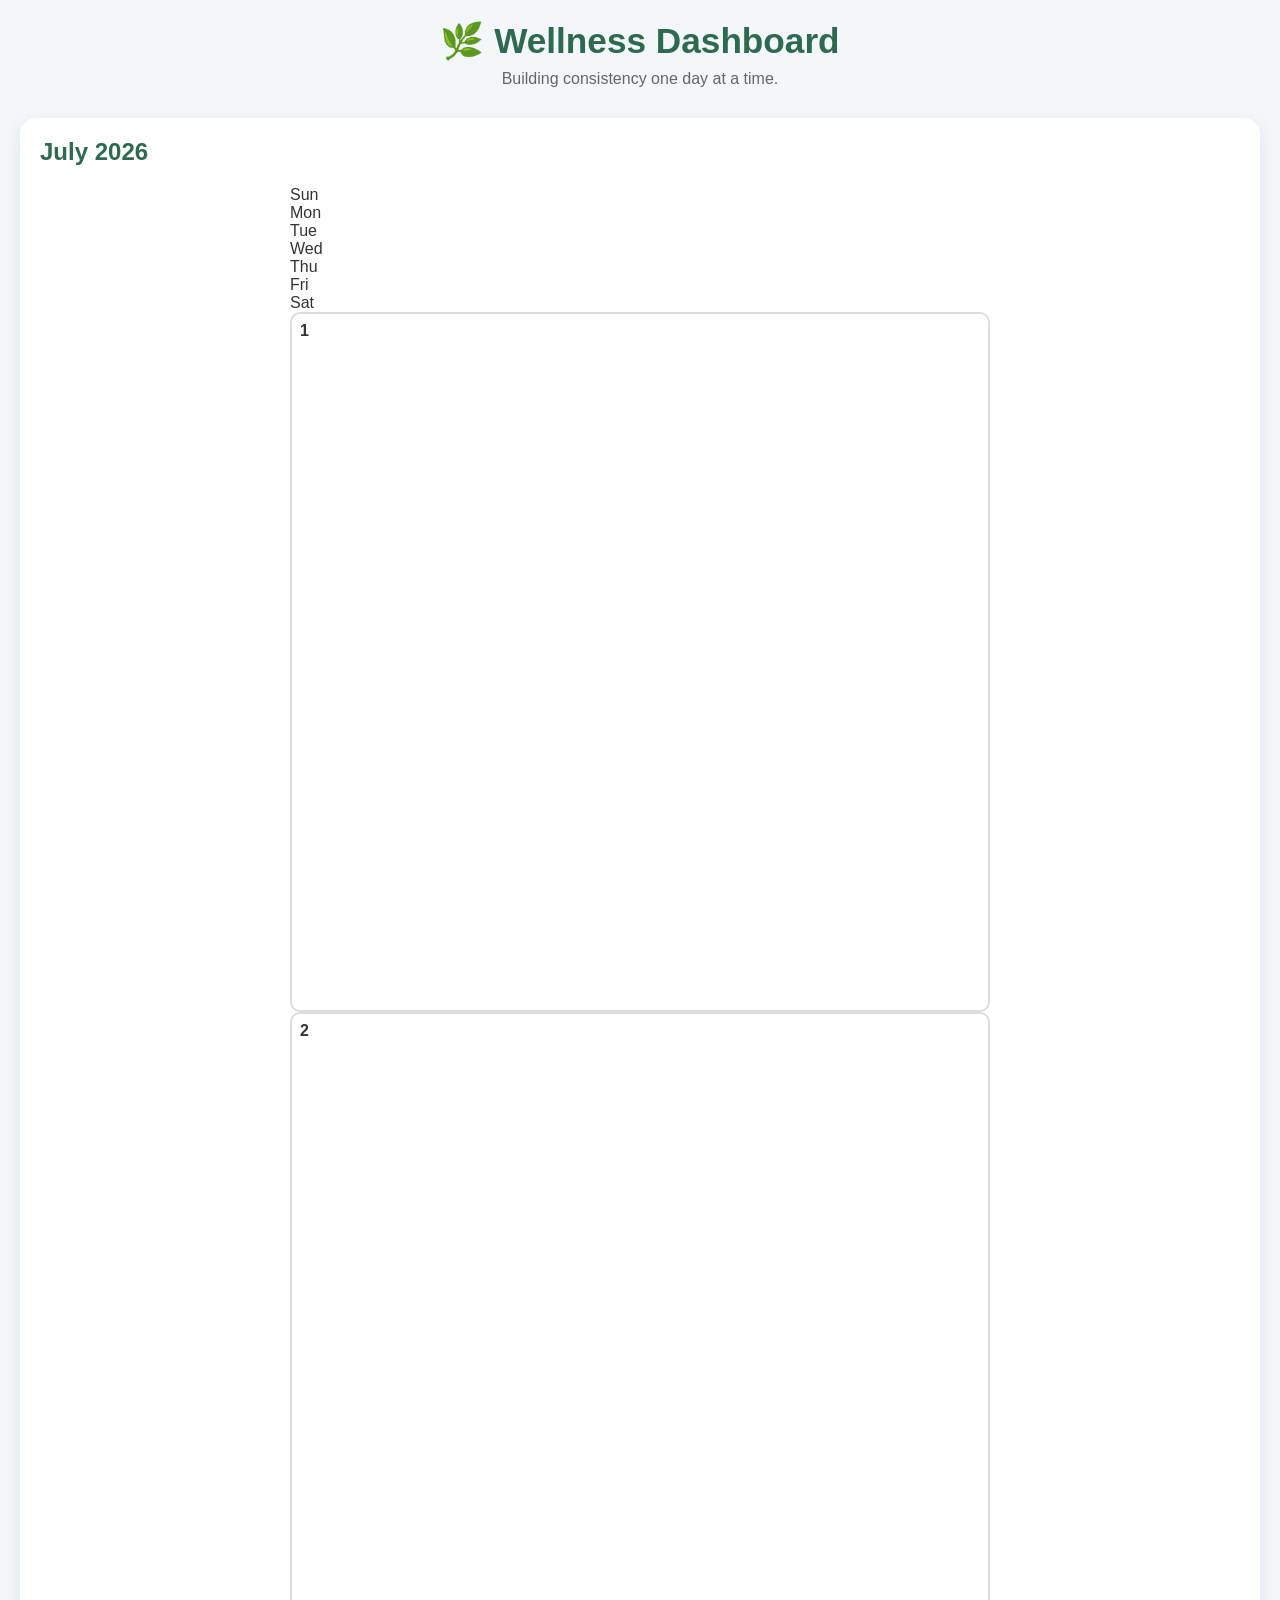
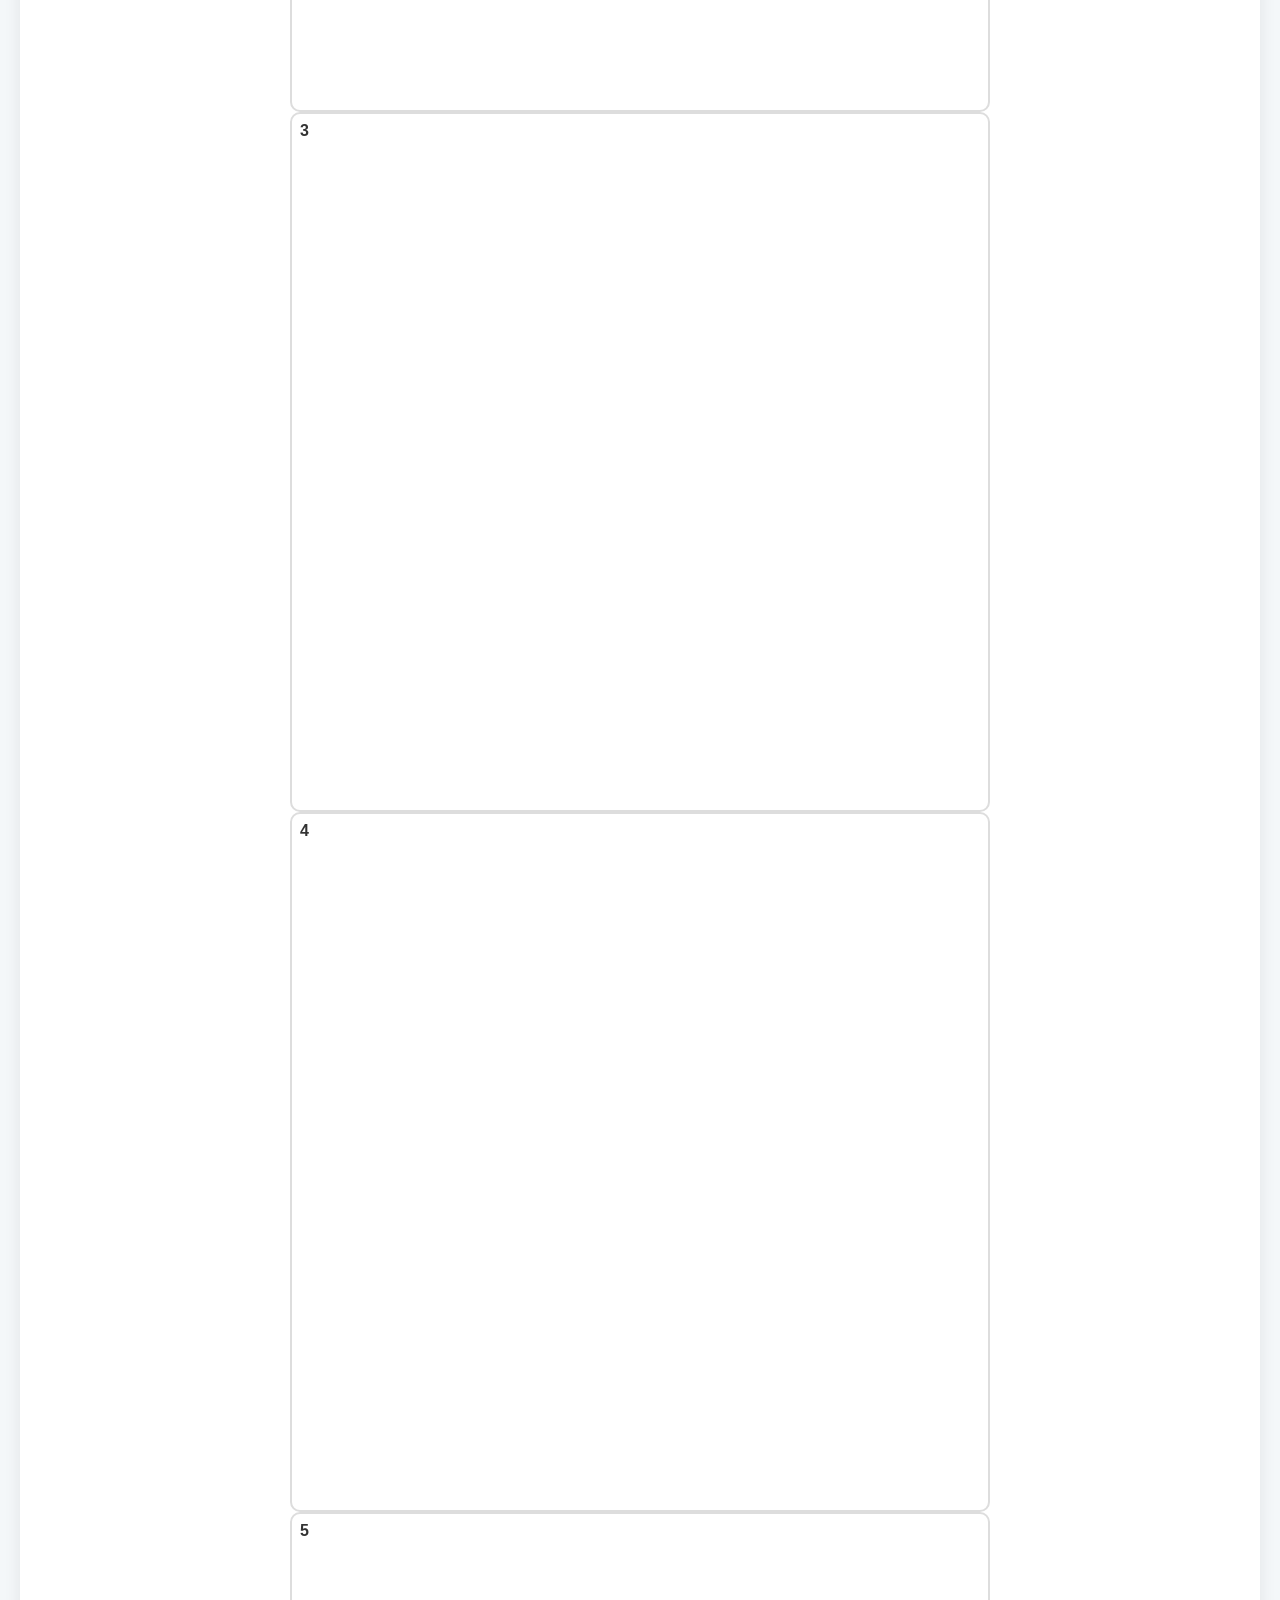
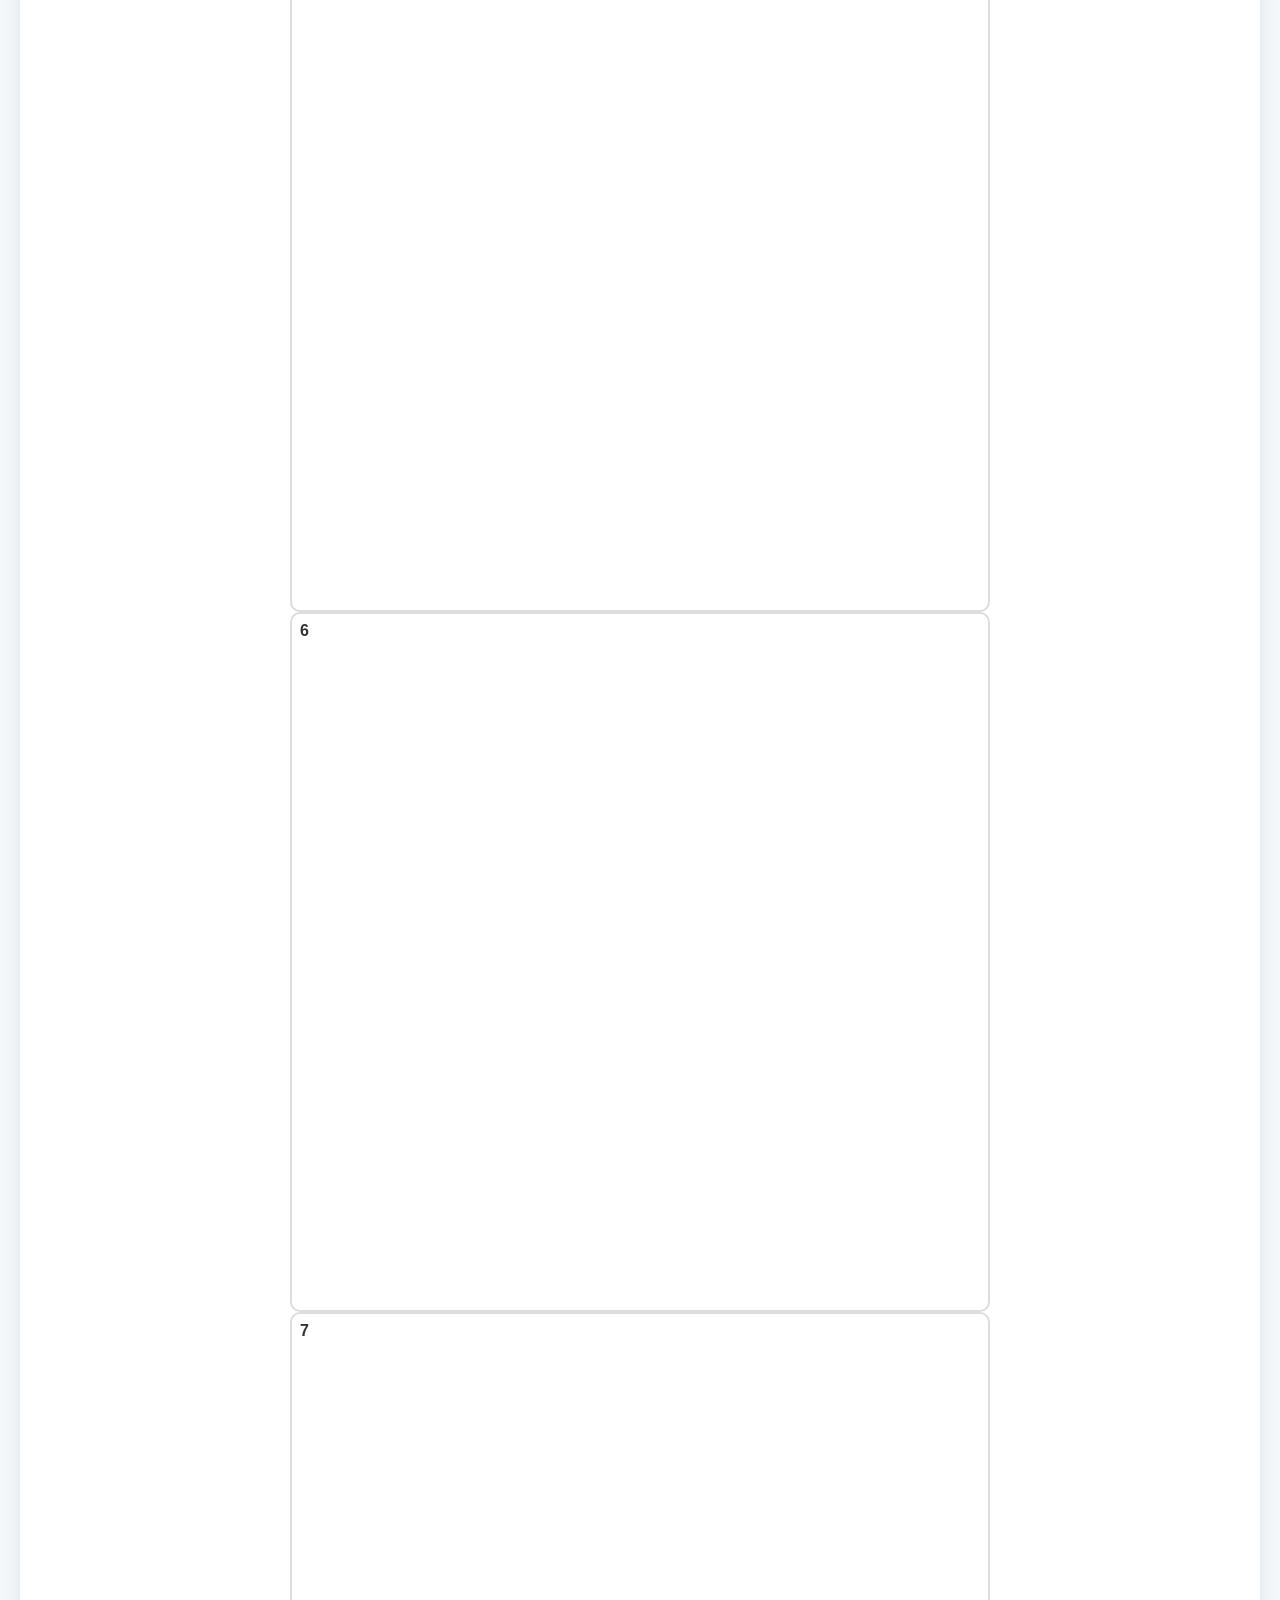
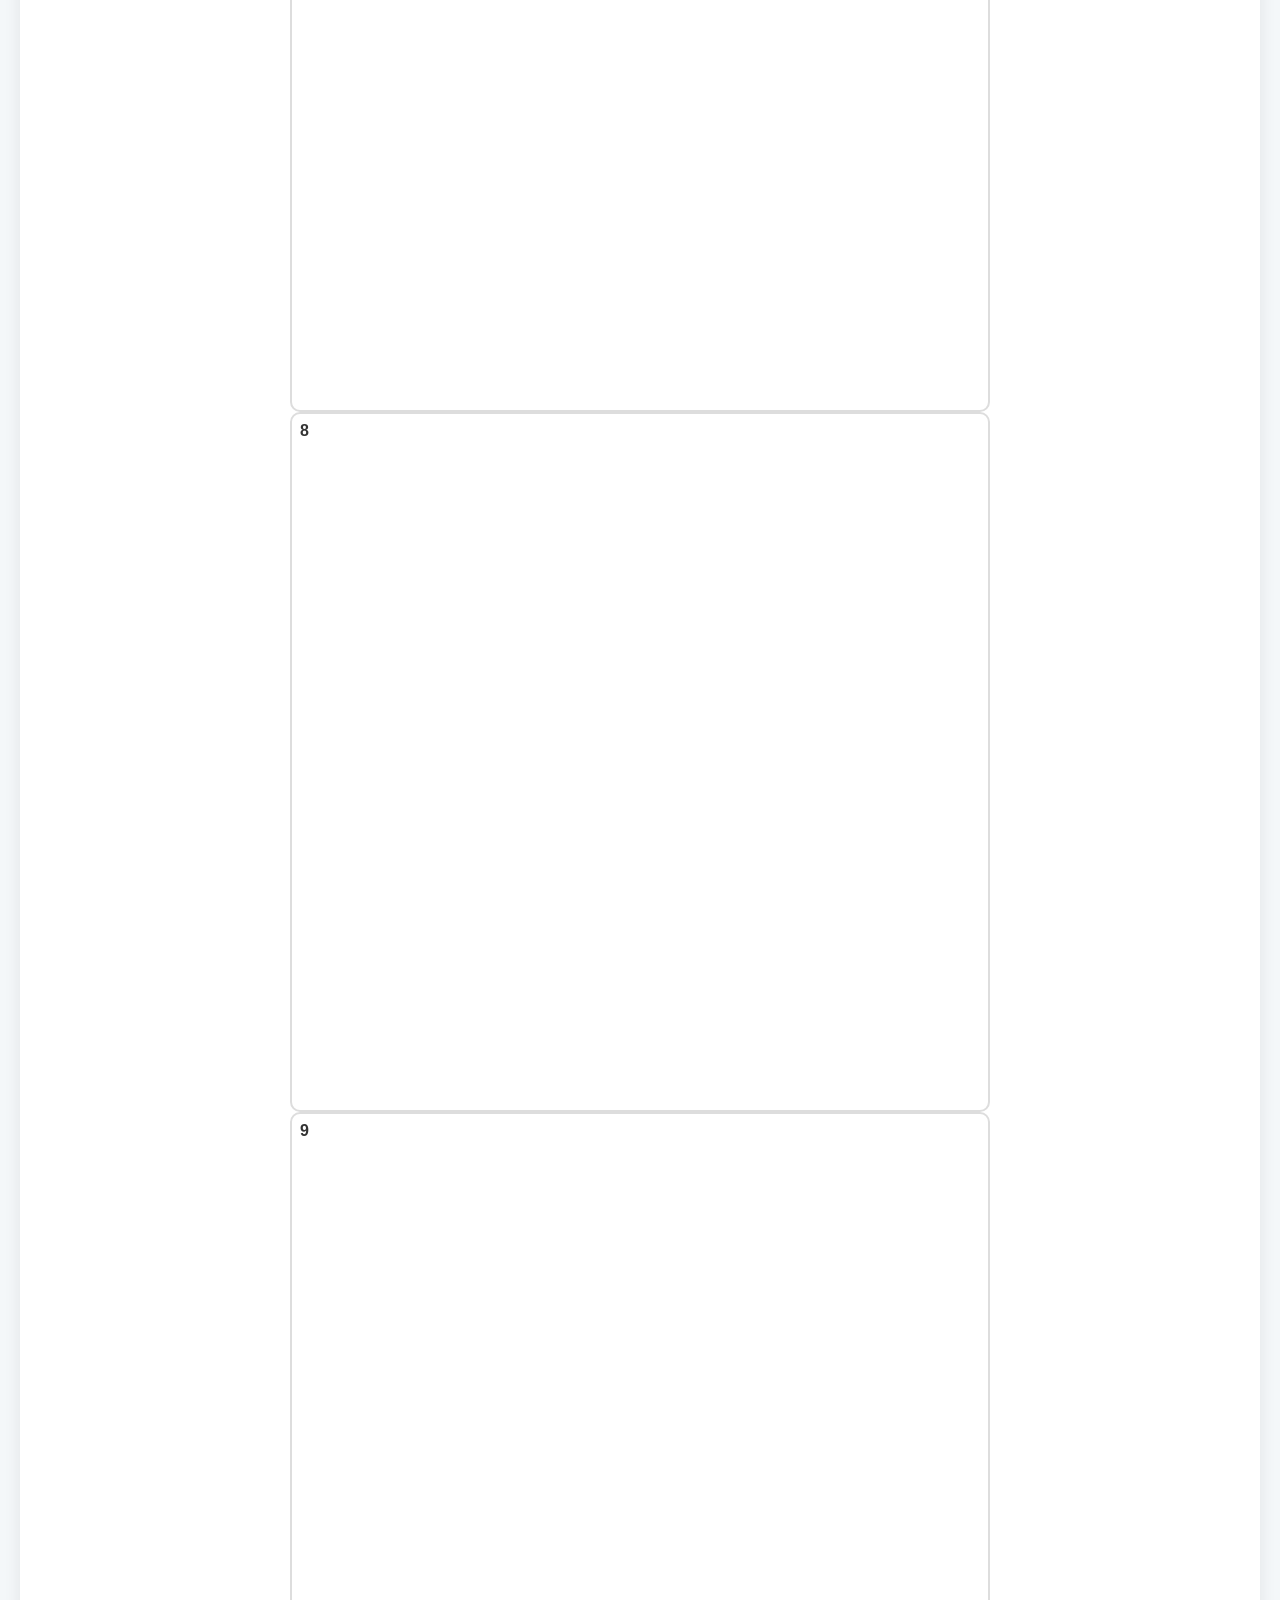
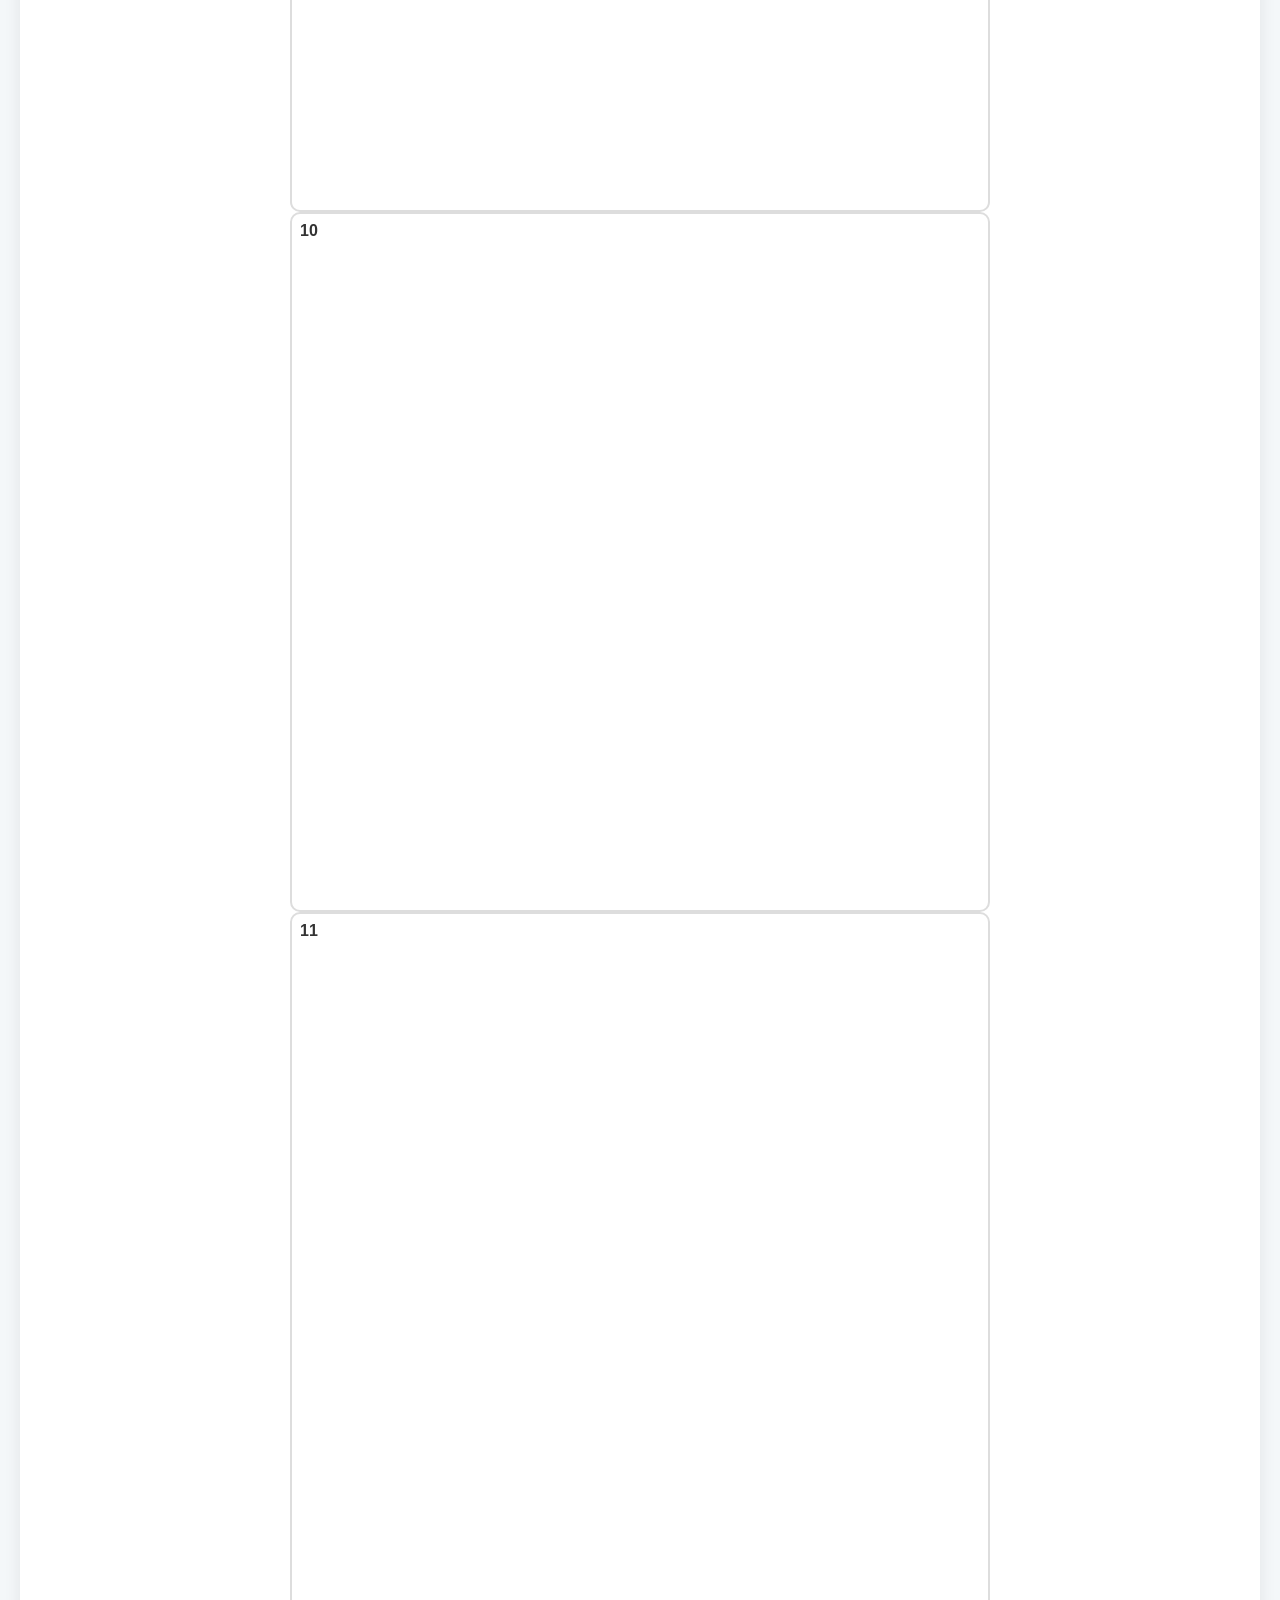
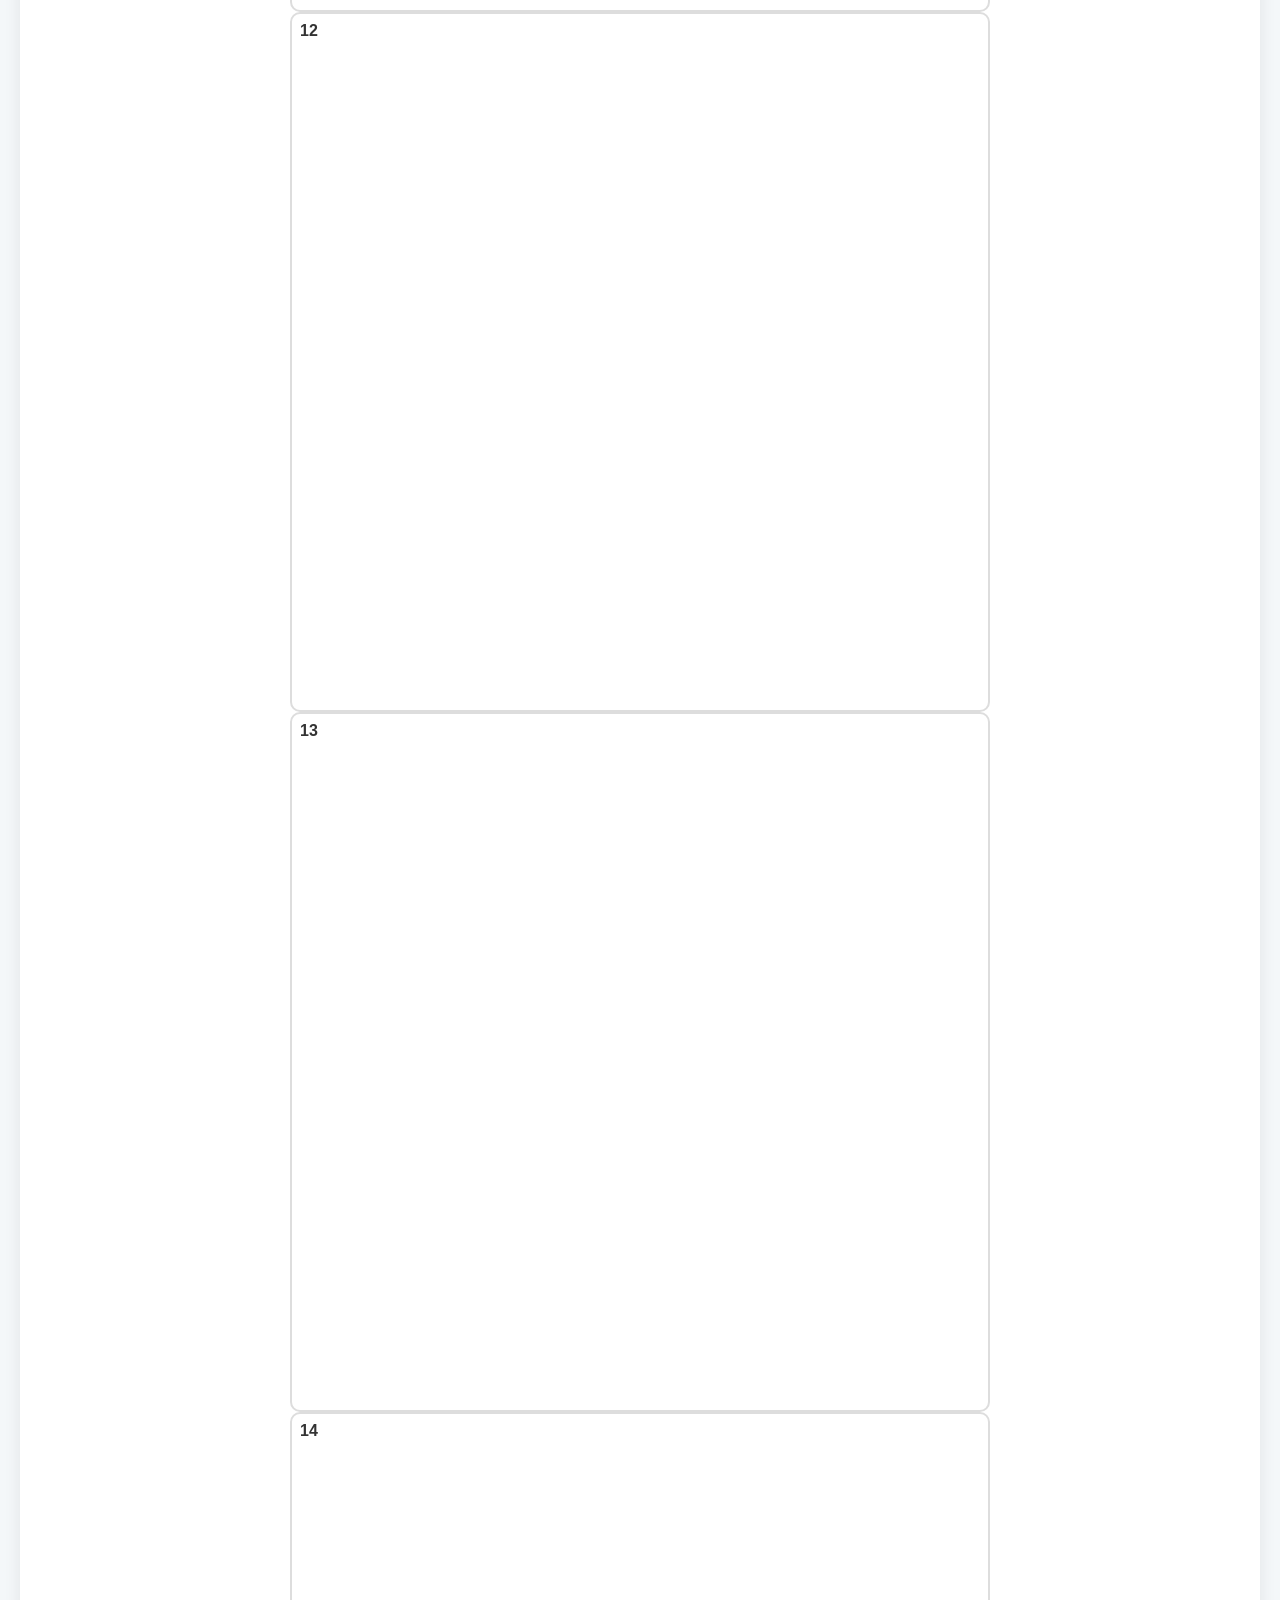
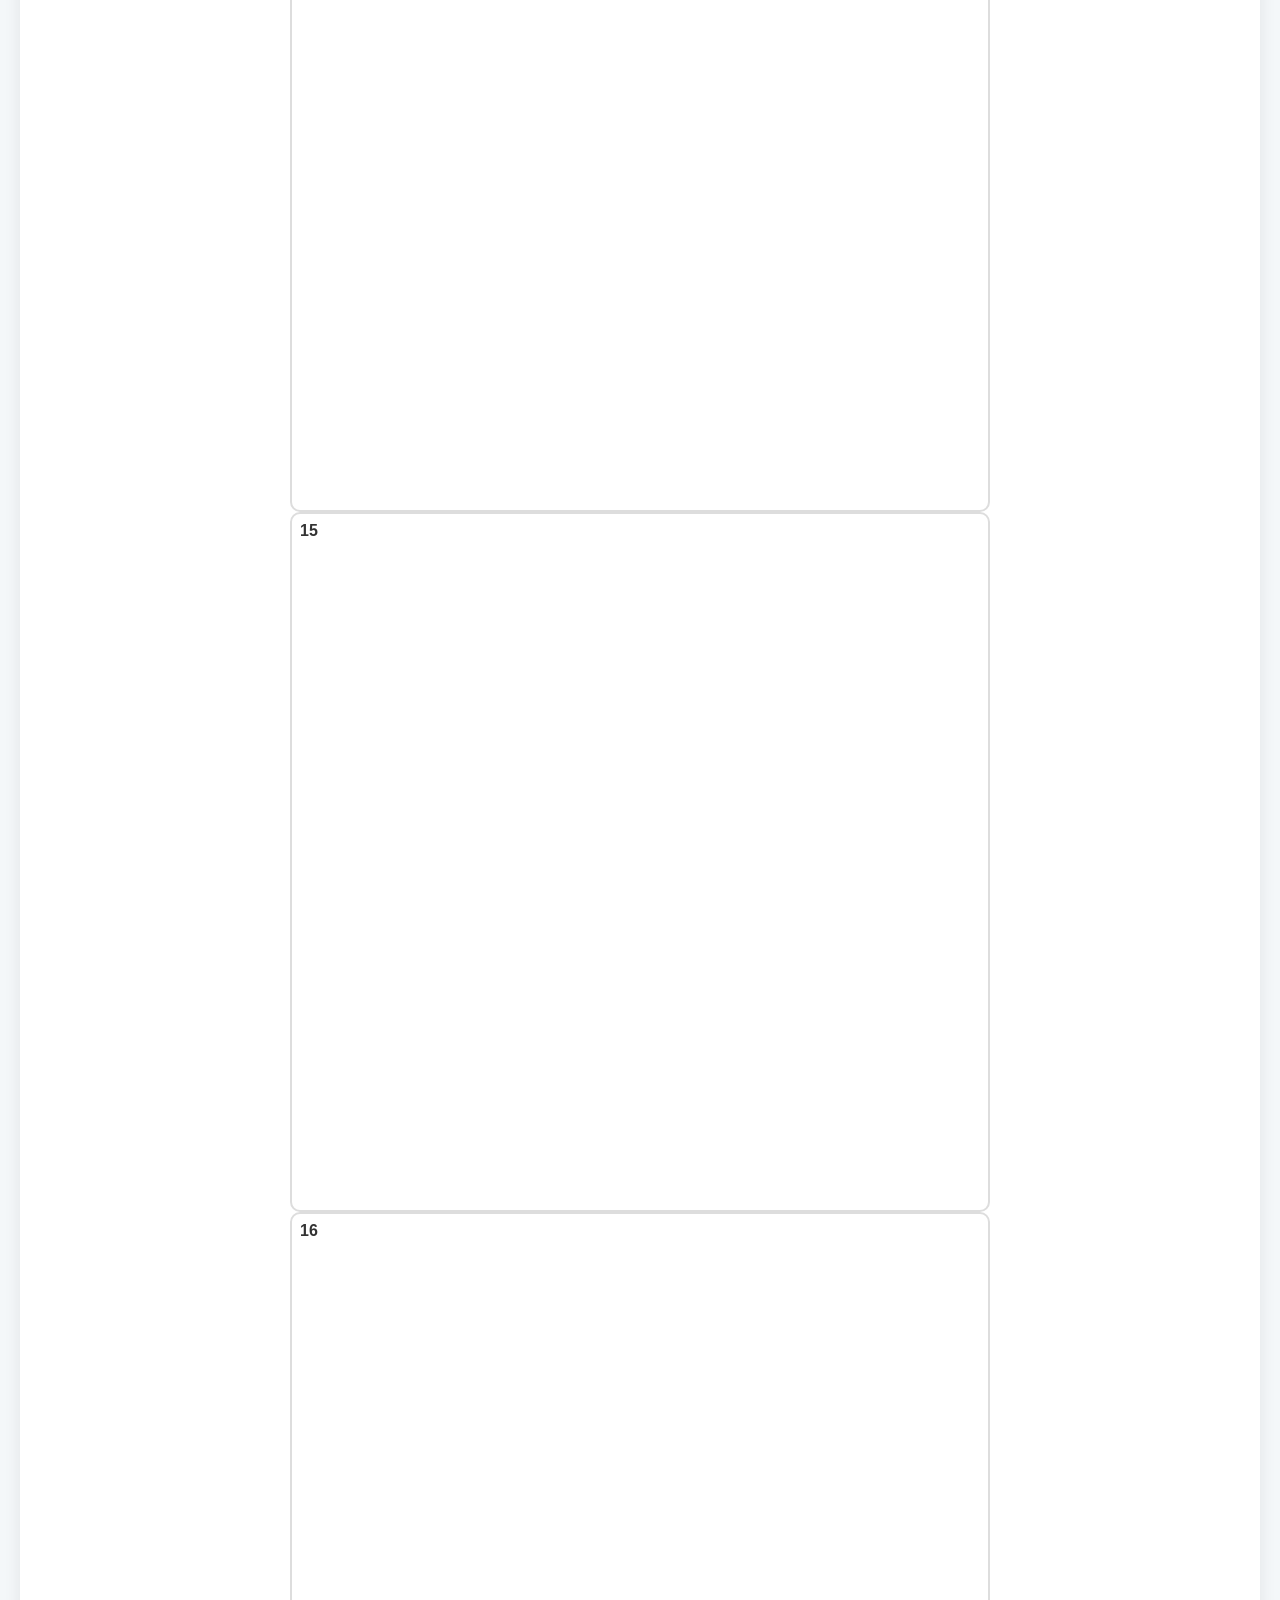
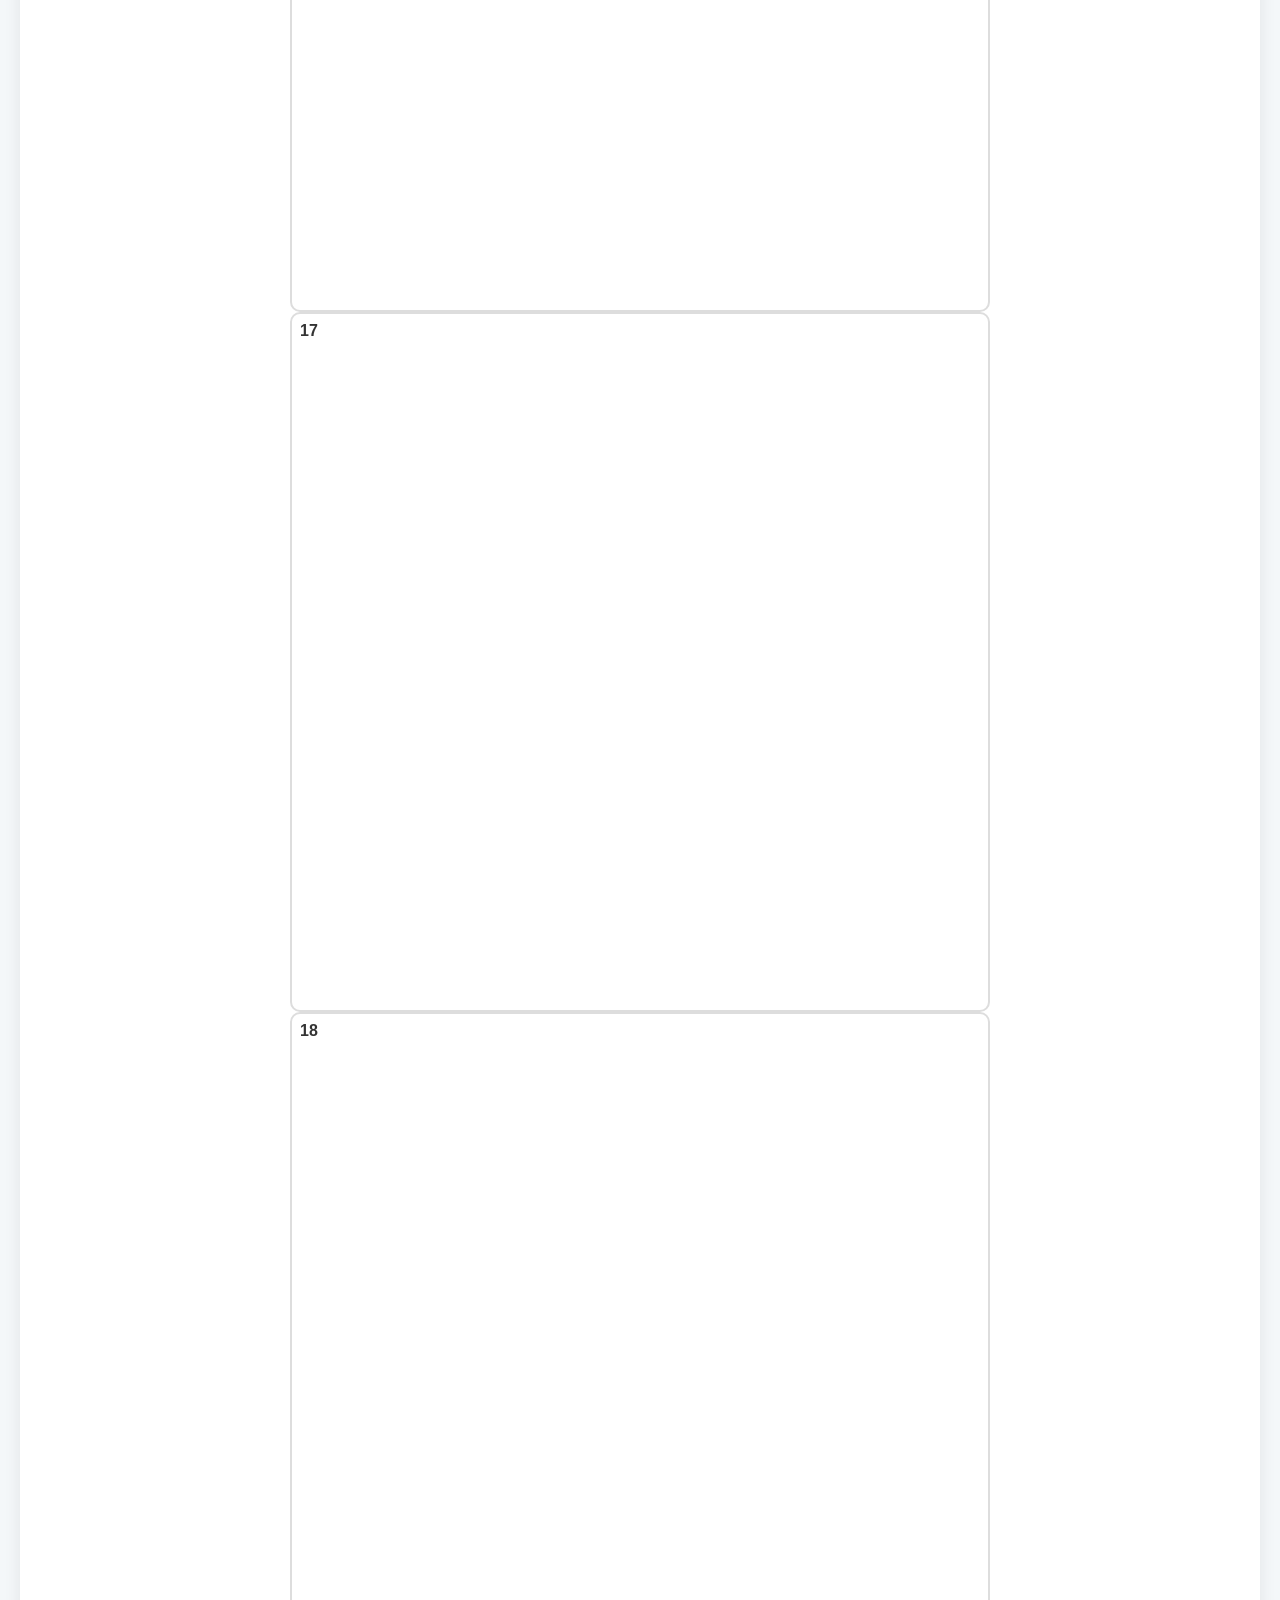
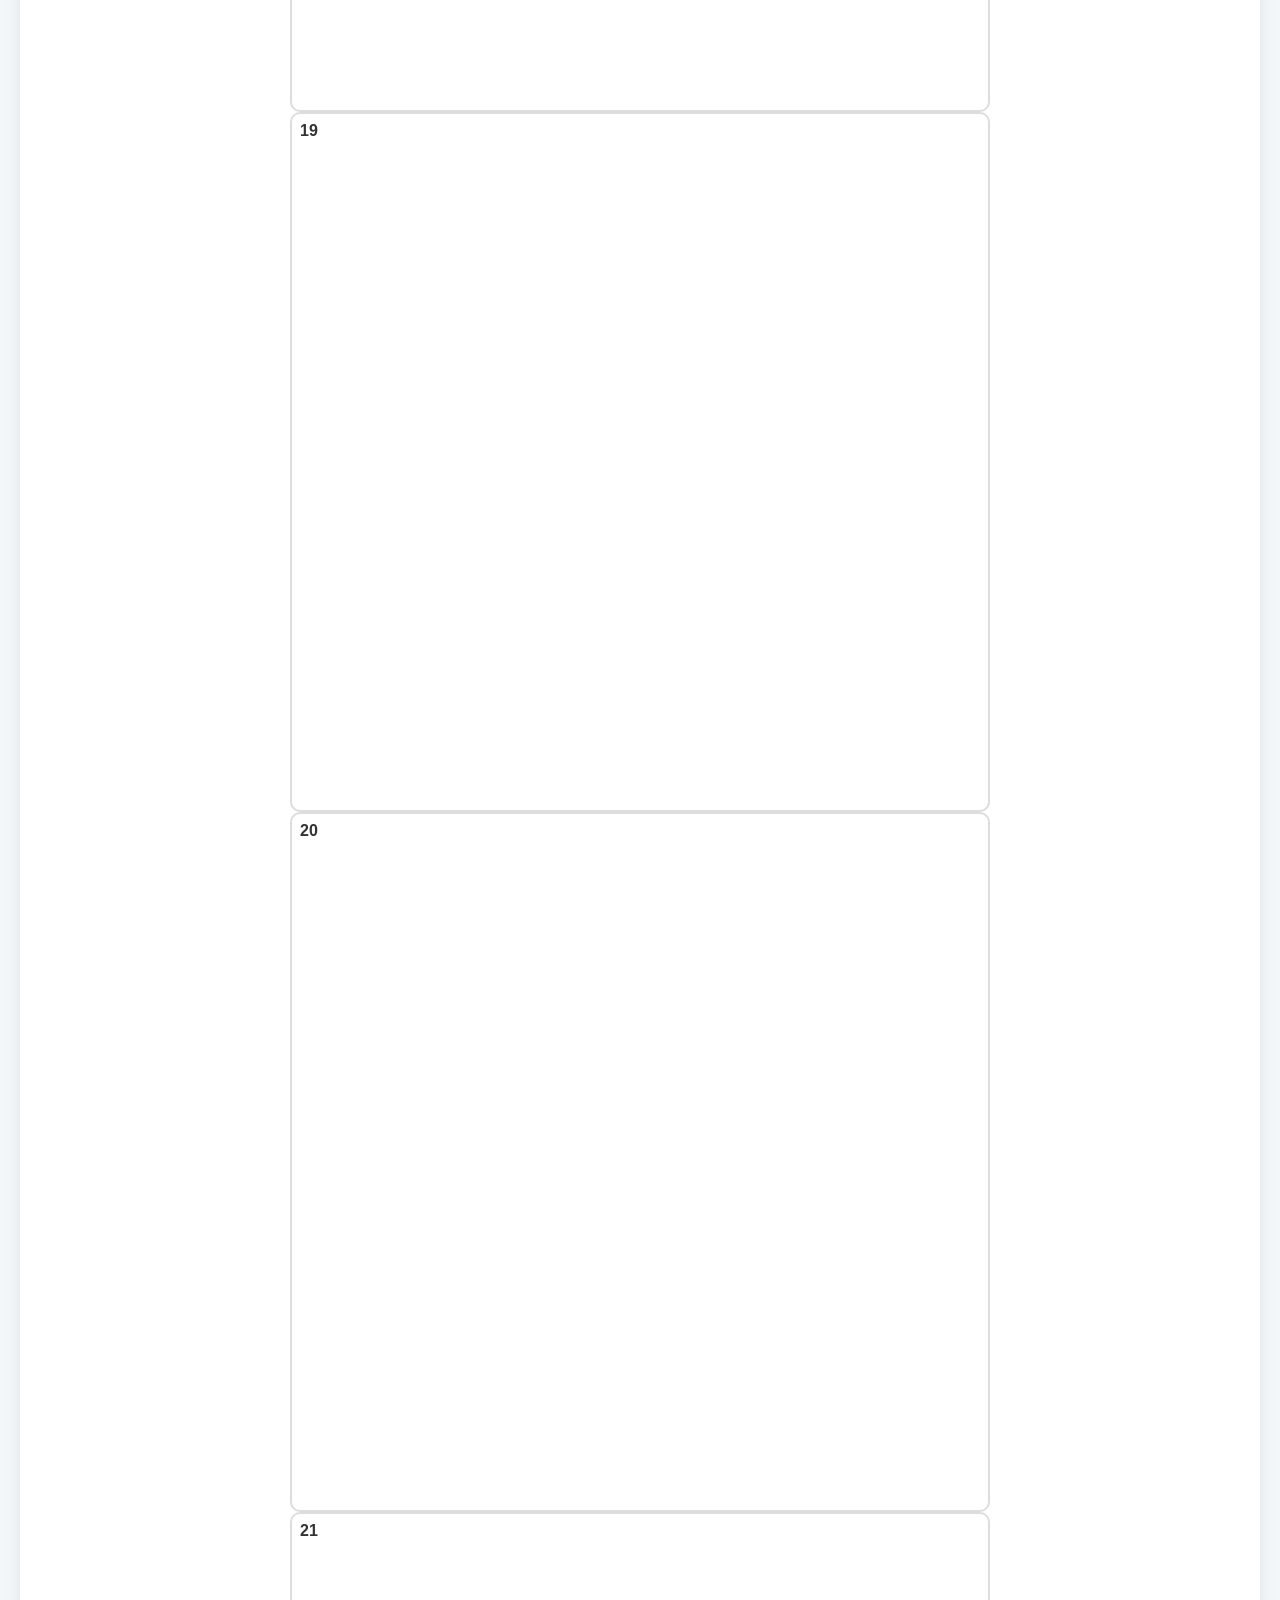
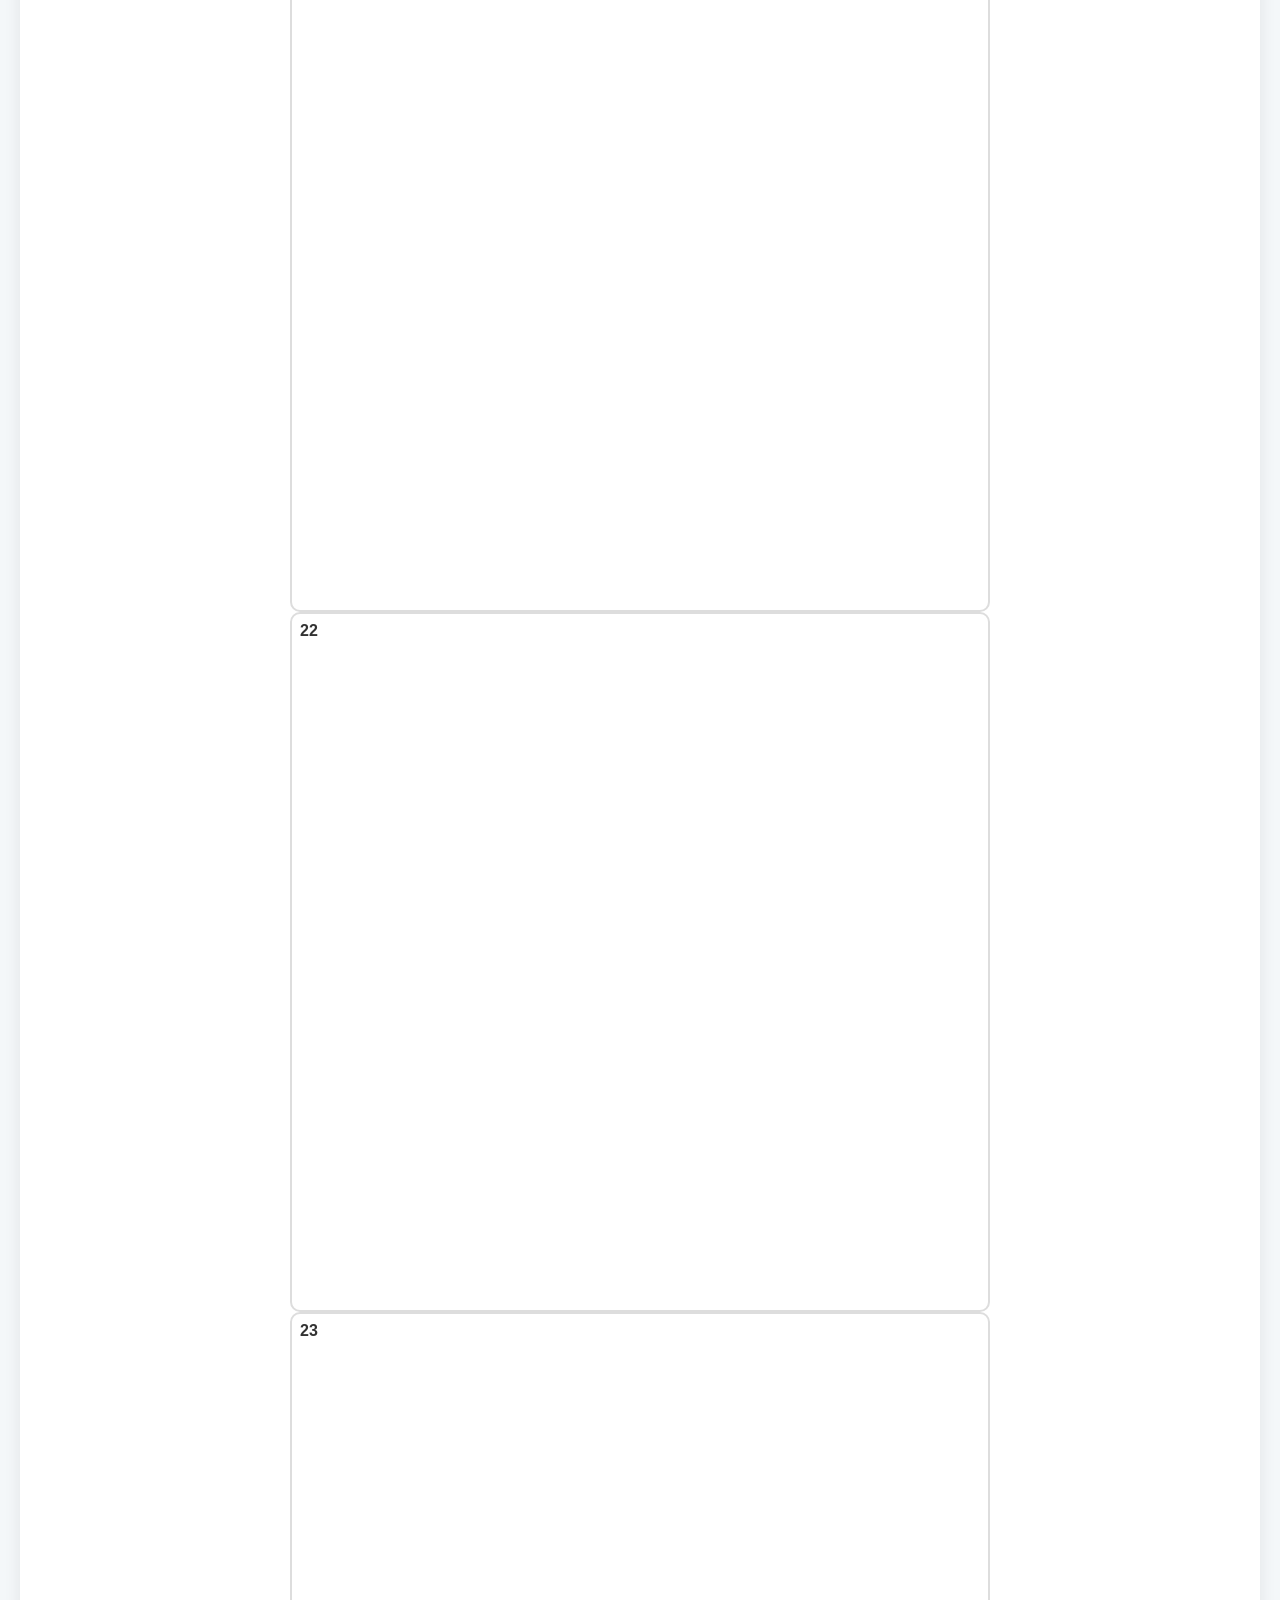
<file: Index.html>
<!DOCTYPE html>
<html lang="en">
<head>
    <meta charset="UTF-8">
    <meta name="viewport" content="width=device-width, initial-scale=1.0">
    <title>Wellness Dashboard</title>

    <link rel="stylesheet" href="styles.css">
</head>

<body>

<header>
    <h1>🌿 Wellness Dashboard</h1>
    <p>Building consistency one day at a time.</p>
</header>

<main>




<section class="card">

<h2>July 2026</h2>

<div class="calendar">

<div class="day-header">Sun</div>
<div class="day-header">Mon</div>
<div class="day-header">Tue</div>
<div class="day-header">Wed</div>
<div class="day-header">Thu</div>
<div class="day-header">Fri</div>
<div class="day-header">Sat</div>

<div class="day">1</div>
<div class="day">2</div>
<div class="day">3</div>
<div class="day">4</div>
<div class="day">5</div>
<div class="day">6</div>
<div class="day">7</div>

<div class="day">8</div>
<div class="day">9</div>
<div class="day">10</div>
<div class="day">11</div>
<div class="day">12</div>
<div class="day">13</div>
<div class="day">14</div>

<div class="day">15</div>
<div class="day">16</div>
<div class="day">17</div>
<div class="day">18</div>
<div class="day">19</div>
<div class="day">20</div>
<div class="day">21</div>

<div class="day">22</div>
<div class="day">23</div>
<div class="day">24</div>
<div class="day">25</div>
<div class="day">26</div>
<div class="day">27</div>
<div class="day">28</div>

<div class="day">29</div>
<div class="day">30</div>
<div class="day">31</div>

</div>
    <!-- Non-Negotiables -->
    <section class="card">
        <h2>✅ Today's Non-Negotiables</h2>

        <label><input type="checkbox"> Water Goal</label><br>
        <label><input type="checkbox"> Vitamins</label><br>
        <label><input type="checkbox"> Exercise</label><br>
        <label><input type="checkbox"> Healthy Meals</label><br>
        <label><input type="checkbox"> Journal</label>
    </section>

    <!-- Daily Status -->
    <section class="card">
        <h2>🟢 Daily Status</h2>

        <button class="green">Green Day</button>
        <button class="yellow">Yellow Day</button>
        <button class="red">Red Day</button>
    </section>

    <!-- Weight -->
    <section class="card">
        <h2>⚖️ Weight Tracker</h2>

        <input type="number"
               id="weight"
               placeholder="Today's Weight">

        <button onclick="saveWeight()">
            Save Weight
        </button>

        <p id="weightDisplay"></p>
    </section>

    <!-- Notes -->
    <section class="card">
        <h2>📝 Daily Notes</h2>

        <textarea
            id="notes"
            rows="6"
            placeholder="How did today go?">
        </textarea>
    </section>

    <!-- Weekly Reflection -->
    <section class="card">
        <h2>🌟 Weekly Reflection</h2>

        <textarea
            rows="6"
            placeholder="Wins, challenges, lessons learned...">
        </textarea>
    </section>

    <!-- Streak -->
    <section class="card">
        <h2>🔥 Current Streak</h2>

        <h3 id="streak">0 Days</h3>
    </section>

</main>

<script src="app.js"></script>

</body>
</html>
</file>
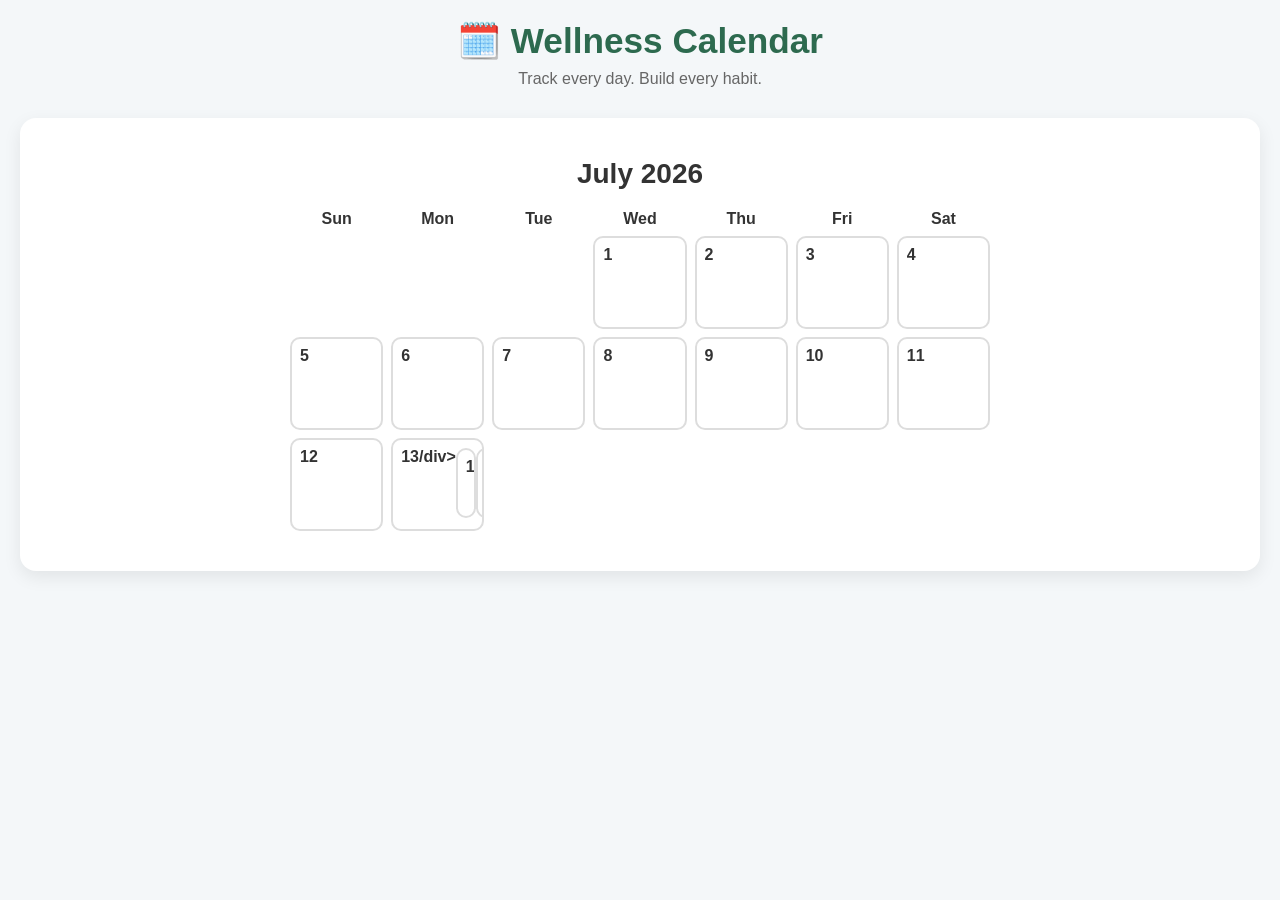
<file: calendar.html>
<!DOCTYPE html>
<html lang="en">
<head>
    <meta charset="UTF-8">
    <meta name="viewport" content="width=device-width, initial-scale=1.0">
    <title>Wellness Calendar</title>

    <link rel="stylesheet" href="styles.css">
</head>

<body>

<header>
    <h1>🗓️ Wellness Calendar</h1>
    <p>Track every day. Build every habit.</p>
</header>

<main>

<section class="card">

<div class="calendar">

  <div class="calendar-header">July 2026</div>

  <div class="weekdays">
    <div>Sun</div>
    <div>Mon</div>
    <div>Tue</div>
    <div>Wed</div>
    <div>Thu</div>
    <div>Fri</div>
    <div>Sat</div>
  </div>

  <div class="days">
    <div class="day empty"></div>
    <div class="day empty"></div>
    <div class="day empty"></div>
<div class="day" contenteditable="true">1</div>
<div class="day" contenteditable="true">2</div>
<div class="day" contenteditable="true">3</div>
<div class="day" contenteditable="true">4</div>
<div class="day" contenteditable="true">5</div>
<div class="day" contenteditable="true">6</div>
<div class="day" contenteditable="true">7</div>
<div class="day" contenteditable="true">8</div>
<div class="day" contenteditable="true">9</div>
<div class="day" contenteditable="true">10</div>
<div class="day" contenteditable="true">11</div>
<div class="day" contenteditable="true">12</div>
  <div class="day" contenteditable="true">13/div>
    <div class="day" contenteditable="true">14</div>
   <div class="day" contenteditable="true">15/div>
    <<div class="day" contenteditable="true">16</div>
    <div class="day" contenteditable="true">17</div>
   <div class="day" contenteditable="true"18</div>
    <<div class="day" contenteditable="true">19</div>

    <div class="day" contenteditable="true">20</div>
    <div class="day" contenteditable="true">21</div>
    <div class="day" contenteditable="true"22</div>
    <div class="day">22</div>
    <div class="day">23</div>
    <div class="day">24</div>
    <div class="day">25</div>

    <div class="day">26</div>
    <div class="day">27</div>
    <div class="day">28</div>
    <div class="day">29</div>
    <div class="day">30</div>
    <div class="day">31</div>
  </div>

</div>

</section>

</main>

<script>
const days = document.querySelectorAll(".day");

days.forEach((day, index) => {
    const saved = localStorage.getItem("wellness-day-" + index);

    if (saved) {
        day.innerHTML = saved;
    }

    day.addEventListener("input", () => {
        localStorage.setItem(
            "wellness-day-" + index,
            day.innerHTML
        );
    });
});
</script>
</body>
</html>
</file>
<file: styles.css>
* {
    margin: 0;
    padding: 0;
    box-sizing: border-box;
}

body {
    font-family: -apple-system, BlinkMacSystemFont, "Segoe UI", Roboto, sans-serif;
    background: #f4f7f9;
    color: #333;
    padding: 20px;
}

header {
    text-align: center;
    margin-bottom: 30px;
}

header h1 {
    font-size: 2.2rem;
    color: #2d6a4f;
}

header p {
    color: #666;
    margin-top: 8px;
}

/* ==========================
   WELLNESS CALENDAR
========================== */


.day {
    aspect-ratio: 1 / 1;
    background: white;
    border: 2px solid #dcdcdc;
    border-radius: 12px;
    display: flex;
    align-items: center;
    justify-content: center;
    font-weight: 600;
    font-size: 18px;
    cursor: pointer;
    transition: all .25s ease;
    user-select: none;
}

.day:hover {
    transform: scale(1.05);
    box-shadow: 0 4px 10px rgba(0,0,0,.15);
}

/* Status Colors */

.day.green {
    background: #4CAF50;
    color: white;
}

.day.yellow {
    background: #FFC107;
    color: #222;
}

.day.red {
    background: #E53935;
    color: white;
}

/* Responsive */

@media (max-width: 768px) {

    .calendar {
        gap: 6px;
    }

    .day {
        font-size: 15px;
        border-radius: 8px;
    }

    .day-header {
        font-size: 13px;
    }

}
    margin-top: 8px;
}

main {
    max-width: 900px;
    margin: auto;
    display: grid;
    gap: 20px;
}

.card {
    background: white;
    border-radius: 16px;
    padding: 20px;
    box-shadow: 0 6px 18px rgba(0,0,0,.08);
}

.card h2 {
    margin-bottom: 15px;
    color: #2d6a4f;
}

input[type="number"],
textarea {
    width: 100%;
    padding: 12px;
    margin-top: 10px;
    border: 1px solid #ddd;
    border-radius: 10px;
    font-size: 16px;
}

textarea {
    resize: vertical;
}

button {
    border: none;
    border-radius: 10px;
    padding: 12px 18px;
    margin: 8px 6px 8px 0;
    font-size: 15px;
    cursor: pointer;
    transition: transform .2s ease;
}

button:hover {
    transform: scale(1.03);
}

.green {
    background: #4CAF50;
    color: white;
}

.yellow {
    background: #FFC107;
    color: #222;
}

.red {
    background: #E53935;
    color: white;
}

#streak {
    font-size: 2rem;
    text-align: center;
    color: #2d6a4f;
    margin-top: 10px;
}

label {
    display: block;
    margin: 10px 0;
    font-size: 16px;
}

@media (max-width: 768px) {
    body {
        padding: 12px;
    }

    header h1 {
        font-size: 1.8rem;
    }

    .card {
        padding: 16px;
    }

    button {
        width: 100%;
        margin: 8px 0;
    }
}
.calendar {
    width: 100%;
    max-width: 700px;
    margin: 20px auto;
}

.calendar-header {
    text-align: center;
    font-size: 28px;
    font-weight: bold;
    margin-bottom: 20px;
}

.weekdays {
    display: grid;
    grid-template-columns: repeat(7, 1fr);
    gap: 8px;
    margin-bottom: 8px;
}

.weekdays div {
    text-align: center;
    font-weight: bold;
}

.days {
    display: grid;
    grid-template-columns: repeat(7, 1fr);
    gap: 8px;
}

.day {
    min-height: 70px;
    border: 2px solid #ddd;
    border-radius: 10px;
    padding: 8px;
    font-size: 16px;
    cursor: text;
    background: white;
    display: flex;
    align-items: flex-start;
    justify-content: flex-start;
    overflow: hidden;
}

.day:focus {
    outline: 2px solid #2d6a4f;
}

.empty {
    border: none;
    cursor: default;
}
label {
    display: block;
    margin: 10px 0;
    font-size: 16px;
}
@media (max-width: 768px) {
</file>
